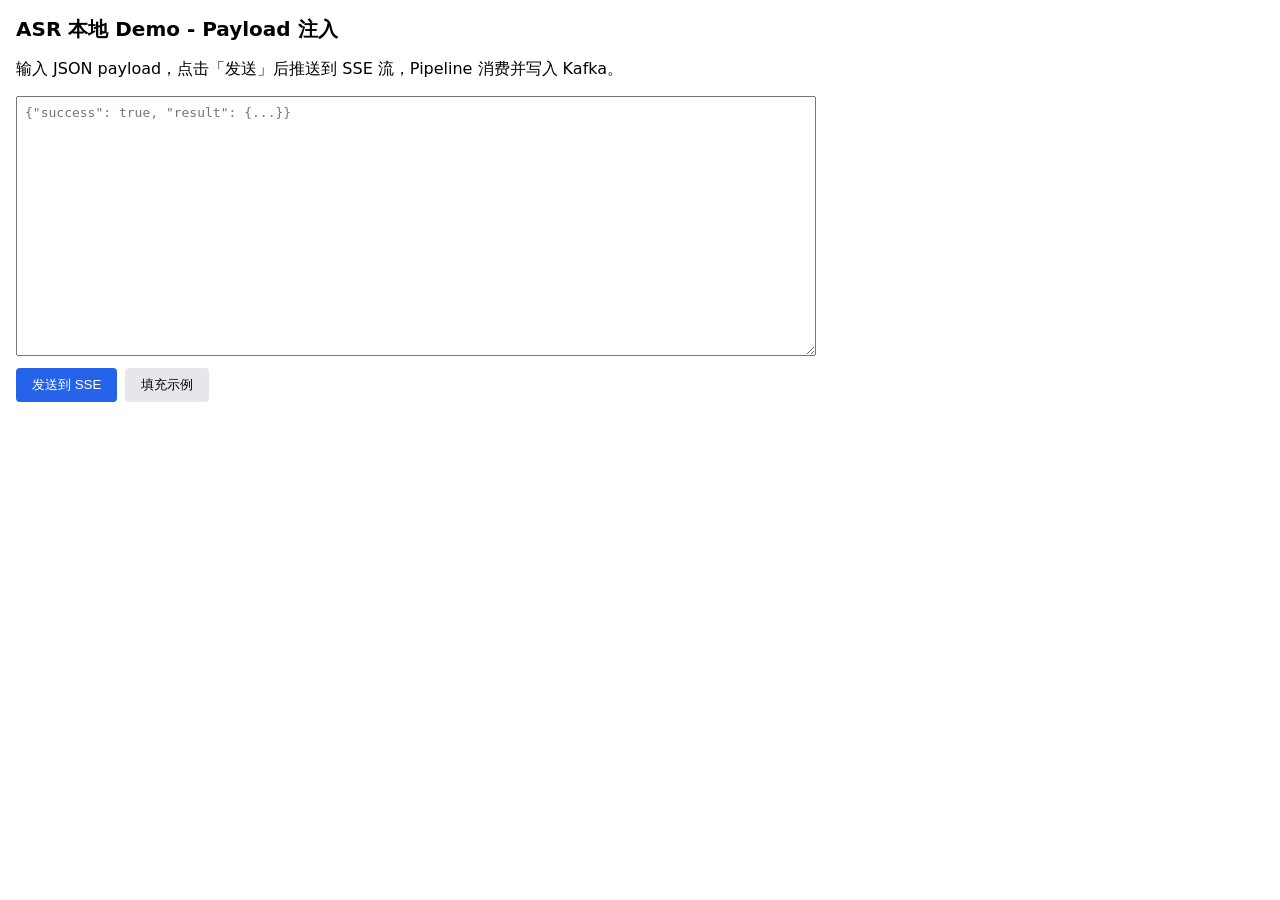
<file: src/asr_ingest/demo/static/index.html>
<!DOCTYPE html>
<html lang="zh-CN">
<head>
  <meta charset="UTF-8">
  <meta name="viewport" content="width=device-width, initial-scale=1.0">
  <title>ASR 本地 Demo - Payload 注入</title>
  <style>
    * { box-sizing: border-box; }
    body { font-family: system-ui, sans-serif; margin: 1rem; max-width: 800px; }
    h1 { font-size: 1.25rem; }
    textarea { width: 100%; height: 260px; font-family: monospace; font-size: 13px; padding: 0.5rem; }
    .actions { margin-top: 0.5rem; display: flex; gap: 0.5rem; align-items: center; }
    button { padding: 0.5rem 1rem; cursor: pointer; }
    button.primary { background: #2563eb; color: white; border: none; border-radius: 4px; }
    button.secondary { background: #e5e7eb; border: none; border-radius: 4px; }
    .msg { margin-top: 0.5rem; padding: 0.5rem; border-radius: 4px; }
    .msg.success { background: #dcfce7; color: #166534; }
    .msg.error { background: #fee2e2; color: #991b1b; }
    .msg.hidden { display: none; }
  </style>
</head>
<body>
  <h1>ASR 本地 Demo - Payload 注入</h1>
  <p>输入 JSON payload，点击「发送」后推送到 SSE 流，Pipeline 消费并写入 Kafka。</p>
  <textarea id="payload" placeholder='{"success": true, "result": {...}}'></textarea>
  <div class="actions">
    <button class="primary" id="send">发送到 SSE</button>
    <button class="secondary" id="sample">填充示例</button>
  </div>
  <div id="msg" class="msg hidden"></div>

  <script>
    const SAMPLE = {
      "success": true,
      "result": {
        "processingId": "f1941193-0775-4db57-96a2-98517dbe01f6",
        "processingStatus": "IN_PROGRESS",
        "createdAt": "2025-03-21T10:30:02.327Z",
        "callStatus": {
          "agentId": "3210001",
          "staffId": "45163407",
          "customerId": "12345678",
          "sessionId": "39449992-32f3-4581-a8a1-99d4109f37d4",
          "startTime": "2025-03-21T10:30:02.327Z",
          "endTime": null
        },
        "transcripts": [
          { "seqNo": 0, "transcript": "您好，请问有什么可以帮您？", "role": "Agent", "createdAt": "2025-03-21T10:32:20.000Z" },
          { "seqNo": 1, "transcript": "你好，我想咨询一下贷款业务。", "role": "Customer", "createdAt": "2025-03-21T10:32:25.000Z" }
        ]
      }
    };

    document.getElementById('sample').onclick = () => {
      document.getElementById('payload').value = JSON.stringify(SAMPLE, null, 2);
    };

    function showMsg(text, isError) {
      const el = document.getElementById('msg');
      el.textContent = text;
      el.className = 'msg ' + (isError ? 'error' : 'success');
      el.classList.remove('hidden');
    }

    document.getElementById('send').onclick = async () => {
      const raw = document.getElementById('payload').value.trim();
      if (!raw) {
        showMsg('请输入 JSON payload', true);
        return;
      }
      let payload;
      try {
        payload = JSON.parse(raw);
      } catch (e) {
        showMsg('JSON 格式错误: ' + e.message, true);
        return;
      }
      try {
        const r = await fetch('/inject', {
          method: 'POST',
          headers: { 'Content-Type': 'application/json' },
          body: JSON.stringify(payload)
        });
        if (!r.ok) {
          const t = await r.text();
          showMsg('发送失败: ' + (t || r.status), true);
          return;
        }
        showMsg('已发送，请查看控制台日志。', false);
      } catch (e) {
        showMsg('请求失败: ' + e.message, true);
      }
    };
  </script>
</body>
</html>
</file>
